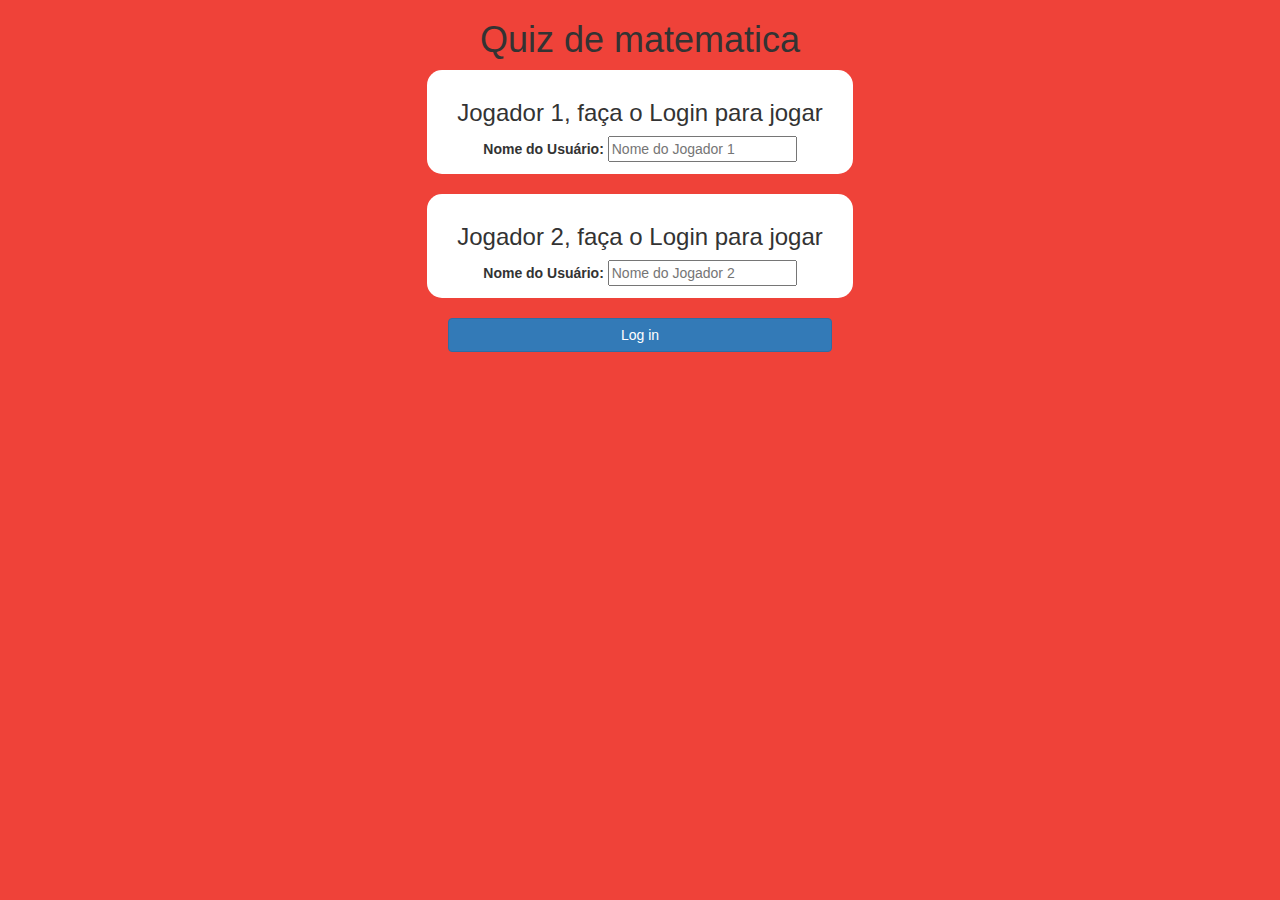
<file: index.html>
<!DOCTYPE html>
<html>
<head>
	<title>Adivinhe a Palavra</title>

<meta name="viewport" content="width=device-width, initial-scale=1">
<link rel="stylesheet" href="https://maxcdn.bootstrapcdn.com/bootstrap/3.4.0/css/bootstrap.min.css">
<script src="https://ajax.googleapis.com/ajax/libs/jquery/3.4.1/jquery.min.js"></script>
<script src="https://maxcdn.bootstrapcdn.com/bootstrap/3.4.0/js/bootstrap.min.js"></script>

<link rel="stylesheet" type="text/css" href="game.css">

<script src="game_login.js"></script>


</head>
<body>
	<center>
		<h1>Quiz de matematica</h1>
<div class="col-lg-4 col-sm-8 col-xs-11 login_div1">
	<h3>Jogador 1, faça o Login para jogar</h3>
	<label>Nome do Usuário:</label>
	<input type="text" id="player1NameInput" class="from-control" placeholder="Nome do Jogador 1">
	<br>
</div>
<br>
<div class="col-lg-4 col-sm-8 col-xs-11 login_div2">
	<h3>Jogador 2, faça o Login para jogar</h3>
	<label>Nome do Usuário:</label>
	<input type="text" id="player2NameInput" class="from-control" placeholder="Nome do Jogador 2">
	<br>
</div>
<br>
<button style="width: 30%" class="btn btn-primary" onclick="addUser()">Log in</button>
</center>

</body>
</html>
</file>
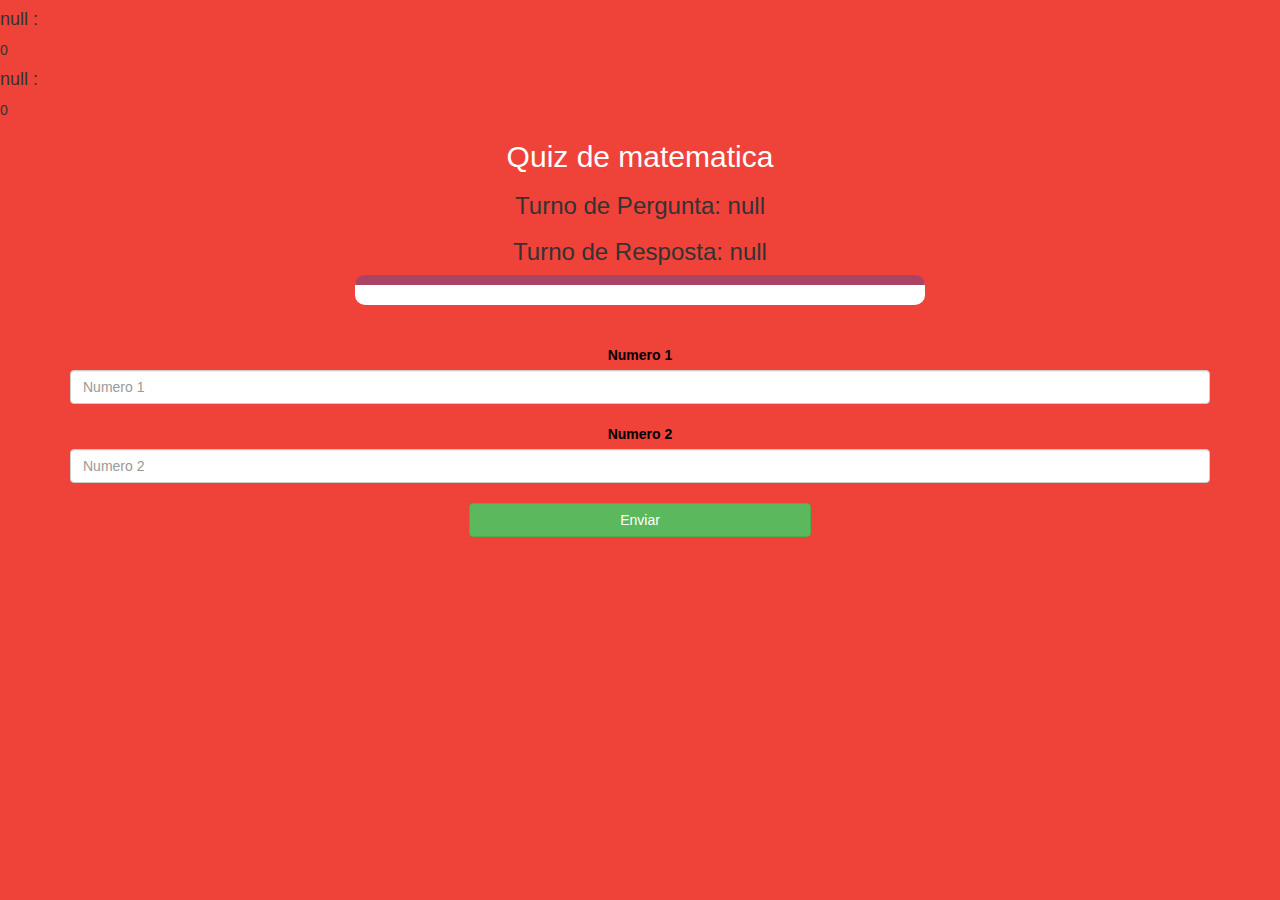
<file: game_page.html>
<!DOCTYPE html>
<html>
<head>
	<title>Quiz de matematica</title>

<meta name="viewport" content="width=device-width, initial-scale=1">
<link rel="stylesheet" href="https://maxcdn.bootstrapcdn.com/bootstrap/3.4.0/css/bootstrap.min.css">
<script src="https://ajax.googleapis.com/ajax/libs/jquery/3.4.1/jquery.min.js"></script>
<script src="https://maxcdn.bootstrapcdn.com/bootstrap/3.4.0/js/bootstrap.min.js"></script>
<link rel="stylesheet" type="text/css" href="game.css">
</head>
<body>

<h4 id="player1_name"></h4> <span id="player1_score"></span>
<br>
<h4 id="player2_name"></h4> <span id="player2_score"></span>

<div class="container">
	<center>
		<h2 style="color: white;">Quiz de matematica</h2>
		<h3 id="player_question"></h3>
		<h3 id="player_answer"></h3>
		<div id="output" class="col-lg-6"> </div>
		<br>
		<br>
		<label><b style="color: rgb(0, 0, 0)">Numero 1
		</b>
		</label>
		<input type="number" id="number1" class="form-control" placeholder="Numero 1">
		<br>
		<label><b style="color: rgb(0, 0, 0)">Numero 2
		</b>
		</label>
		<input type="number" id="number2" class="form-control" placeholder="Numero 2">
		<br>
		<button onclick="send()" class="btn btn-success" style="width: 30%;">Enviar</button>
	</center>
</div>

<script src="game_page.js"></script>
</body>
</html>
</file>
<file: game.css>
body
{
	background: rgb(239, 66, 57);
}

	.login_div1 , .login_div2
	{
		background: white;
		padding: 10px;
		float: none;
		border-radius: 15px;
	}


#player1Name , #player2Name
{
	display: inline-block;
	margin-left: 20px;
}
#word
{
	width: 60%;
}
#wordDisplay
{
	letter-spacing: 5px;
}
#output
{
background: white;
border-radius: 10px;
border-top: 10px solid #AA4465;
padding: 10px;
float: none;
text-align: left;
}
</file>
